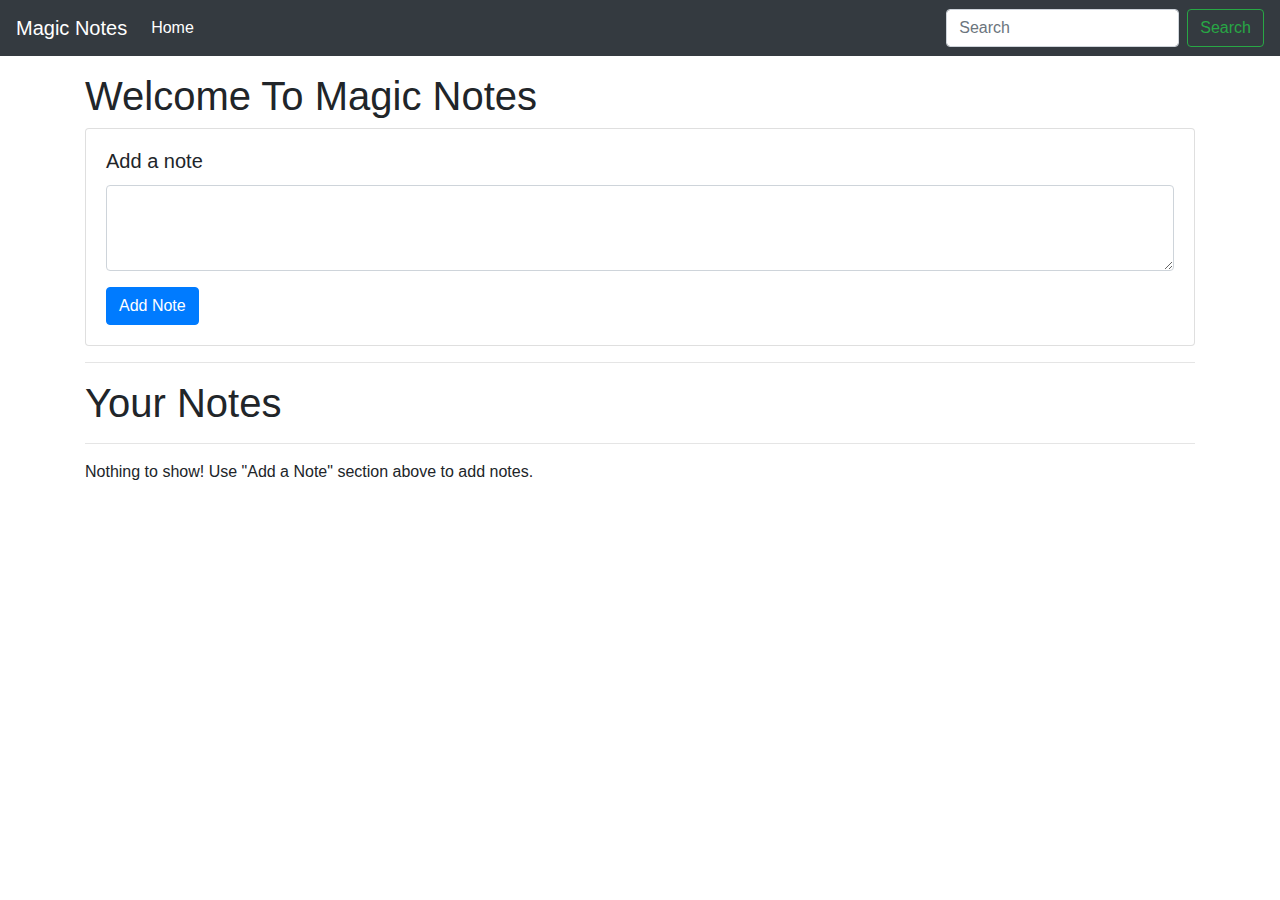
<file: nettantra/Card Design/index.html>
<!DOCTYPE html>
<html lang="en">

<head>
    <meta charset="UTF-8">
    <meta name="viewport" content="width=device-width, initial-scale=1.0">
    <meta http-equiv="X-UA-Compatible" content="ie=edge">
    <title>Notes App</title>
    <link rel="stylesheet" href="https://stackpath.bootstrapcdn.com/bootstrap/4.3.1/css/bootstrap.min.css"
        integrity="sha384-ggOyR0iXCbMQv3Xipma34MD+dH/1fQ784/j6cY/iJTQUOhcWr7x9JvoRxT2MZw1T" crossorigin="anonymous">
</head>

<body>

    <nav class="navbar navbar-expand-lg navbar-dark bg-dark">
        <a class="navbar-brand" href="#">Magic Notes</a>
        <button class="navbar-toggler" type="button" data-toggle="collapse" data-target="#navbarSupportedContent"
            aria-controls="navbarSupportedContent" aria-expanded="false" aria-label="Toggle navigation">
            <span class="navbar-toggler-icon"></span>
        </button>

        <div class="collapse navbar-collapse" id="navbarSupportedContent">
            <ul class="navbar-nav mr-auto">
                <li class="nav-item active">
                    <a class="nav-link" href="#">Home <span class="sr-only">(current)</span></a>
                </li>

            </ul>
            <form class="form-inline my-2 my-lg-0">
                <input class="form-control mr-sm-2" id="searchTxt" type="search" placeholder="Search" aria-label="Search">
                <button class="btn btn-outline-success my-2 my-sm-0" type="submit">Search</button>
            </form>
        </div>
    </nav>


    <div class="container my-3">
        <h1>Welcome To Magic Notes</h1>
        <div class="card">
            <div class="card-body">
                <h5 class="card-title">Add a note</h5>
                <div class="form-group">
                    <textarea class="form-control" id="addTxt" rows="3"></textarea>
                </div>
                <button class="btn btn-primary" id="addBtn">Add Note</button>
            </div>
        </div>
        <hr>
        <h1>Your Notes</h1>
        <hr>
        <div id="notes" class="row container-fluid"> </div>
    </div>

    <script src="https://code.jquery.com/jquery-3.3.1.slim.min.js"
        integrity="sha384-q8i/X+965DzO0rT7abK41JStQIAqVgRVzpbzo5smXKp4YfRvH+8abtTE1Pi6jizo"
        crossorigin="anonymous"></script>
    <script src="https://cdnjs.cloudflare.com/ajax/libs/popper.js/1.14.7/umd/popper.min.js"
        integrity="sha384-UO2eT0CpHqdSJQ6hJty5KVphtPhzWj9WO1clHTMGa3JDZwrnQq4sF86dIHNDz0W1"
        crossorigin="anonymous"></script>
    <script src="https://stackpath.bootstrapcdn.com/bootstrap/4.3.1/js/bootstrap.min.js"
        integrity="sha384-JjSmVgyd0p3pXB1rRibZUAYoIIy6OrQ6VrjIEaFf/nJGzIxFDsf4x0xIM+B07jRM"
        crossorigin="anonymous"></script>
    <script src="app.js"></script>
</body>

</html>
</file>
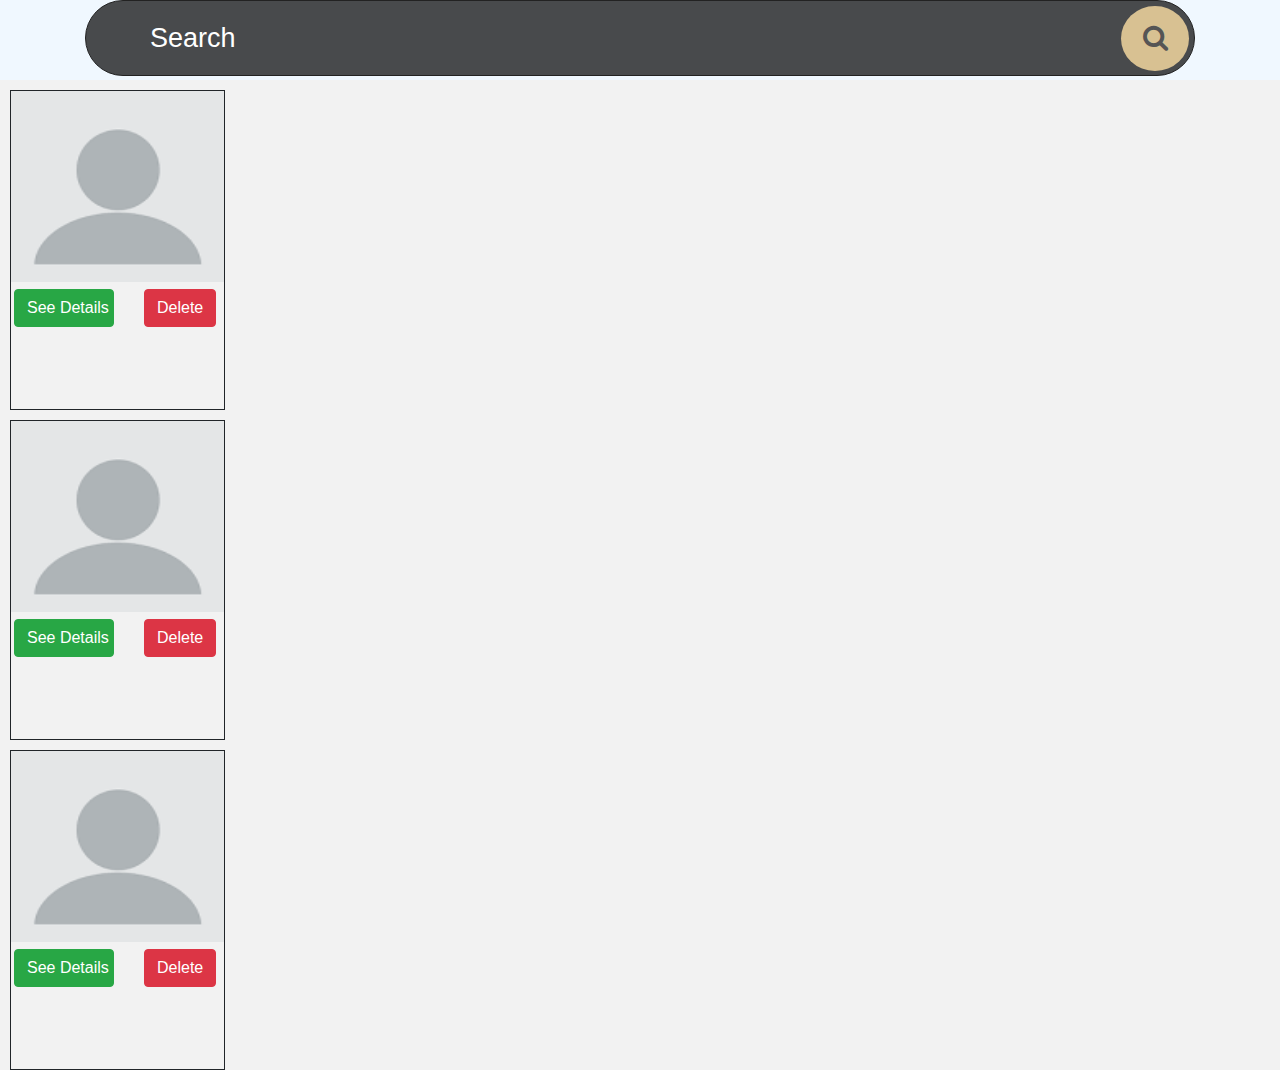
<file: nettantra/Card Design/finish fetch data/trail.html>
<!DOCTYPE html>
<html lang="en">
<head>
  <title>Document</title>
  <!-- Bootstrap CSS -->
  <link rel="stylesheet" href="https://cdn.jsdelivr.net/npm/bootstrap@4.0.0/dist/css/bootstrap.min.css" integrity="sha384-Gn5384xqQ1aoWXA+058RXPxPg6fy4IWvTNh0E263XmFcJlSAwiGgFAW/dAiS6JXm" crossorigin="anonymous">
  <link rel="stylesheet" href="https://cdnjs.cloudflare.com/ajax/libs/font-awesome/6.2.0/css/all.min.css">
    <!-- After search btn Bootstrap -->
    <link rel="stylesheet" href="https://stackpath.bootstrapcdn.com/bootstrap/4.4.1/css/bootstrap.min.css" integrity="sha384-Vkoo8x4CGsO3+Hhxv8T/Q5PaXtkKtu6ug5TOeNV6gBiFeWPGFN9MuhOf23Q9Ifjh" crossorigin="anonymous">
    <!-- FontAwesome CSS -->
    <link rel="stylesheet" href="https://stackpath.bootstrapcdn.com/font-awesome/4.7.0/css/font-awesome.css">
    <!-- Custom CSS -->
    <link rel="stylesheet" href="style.css">
    
</head>
<body>
      <!-- Optional JavaScript -->
      <script src="script.js"></script>
    <!-- jQuery first, then Popper.js, then Bootstrap JS -->
    <script src="https://code.jquery.com/jquery-3.4.1.slim.min.js" integrity="sha384-J6qa4849blE2+poT4WnyKhv5vZF5SrPo0iEjwBvKU7imGFAV0wwj1yYfoRSJoZ+n" crossorigin="anonymous"></script>
    <script src="https://cdn.jsdelivr.net/npm/popper.js@1.16.0/dist/umd/popper.min.js" integrity="sha384-Q6E9RHvbIyZFJoft+2mJbHaEWldlvI9IOYy5n3zV9zzTtmI3UksdQRVvoxMfooAo" crossorigin="anonymous"></script>
    <script src="https://stackpath.bootstrapcdn.com/bootstrap/4.4.1/js/bootstrap.min.js" integrity="sha384-wfSDF2E50Y2D1uUdj0O3uMBJnjuUD4Ih7YwaYd1iqfktj0Uod8GCExl3Og8ifwB6" crossorigin="anonymous"></script>
</body>
</html>
</file>
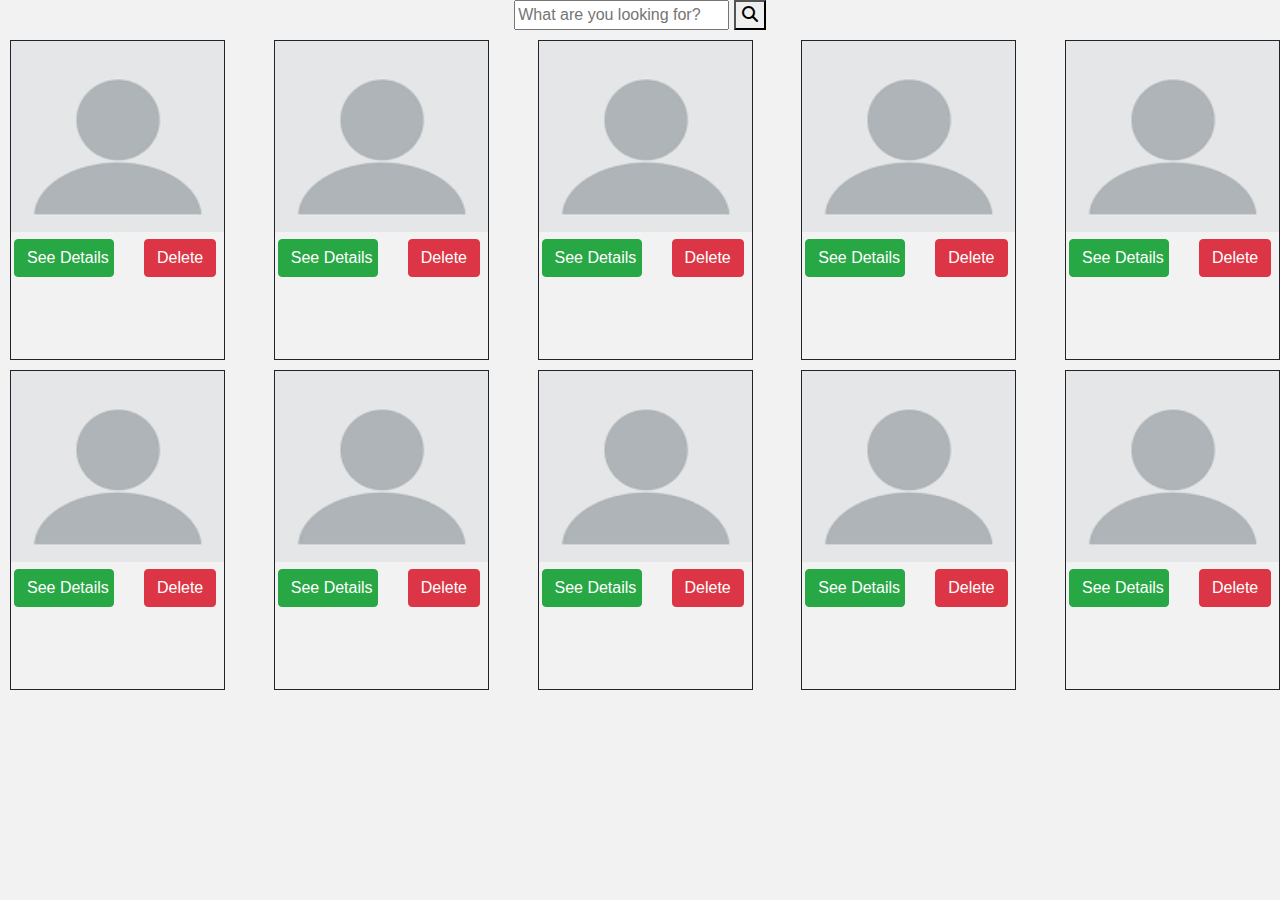
<file: nettantra/finish fetch data-20220930T070036Z-001/finish fetch data/trail.html>
<!DOCTYPE html>
<html lang="en">
<head>
    <link rel="stylesheet" href="https://cdnjs.cloudflare.com/ajax/libs/font-awesome/6.2.0/css/all.min.css">
    <link rel="stylesheet" href="https://cdn.jsdelivr.net/npm/bootstrap@4.0.0/dist/css/bootstrap.min.css" integrity="sha384-Gn5384xqQ1aoWXA+058RXPxPg6fy4IWvTNh0E263XmFcJlSAwiGgFAW/dAiS6JXm" crossorigin="anonymous">
    <title>Document</title>
    <link rel="stylesheet" href="style.css">
</head>
<body>
    <!-- navbar lest side search tab -->
    <!-- create user data on icard size -->
    <div class="container">
        <div class="wrap">
            <div class="search">
               <input type="text" class="searchTerm" placeholder="What are you looking for?">
               <button type="submit" class="searchButton">
                 <i class="fa fa-search"></i>
              </button>
            </div>
         </div>   
      </div>
    </div>
    <div class="onebox">
      <div class="line1">
            <div class="page">
              <img src="./user.png" alt="">
              <div class="details" id="details">
                <div class="results"></div>
              </div>

                        <div class="btn">
                          <button type="button" id="open-popup-btn" class="btn btn-success" onclick="detailshow()">See Details</button>
                          <button type="button" class="btn btn-danger" onclick="deleteitem()">Delete</button>
                        </div>

                          <div class="popup-1" id="popup-1">
                            <div class="overlay"></div>
                            <div class="content">
                              <div class="close-btn" onclick="detailshow()">&times;</div>
                                <h1>Title</h1>
                                  <div class="popup"></div>
                            </div>
                          </div>

            </div>
            
            <div class="page">
              <img src="./user.png" alt="">
              <div class="details" id="details">
                <div class="results"></div>
              </div>
              <div class="btn">
                <button type="button" class="btn btn-success" onclick="detailshow()">See Details</button>
                <button type="button" class="btn btn-danger" onclick="deleteitem()">Delete</button>
              </div>
            </div>
            <div class="page">
              <img src="./user.png" alt="">
              <div class="details" id="details">
                <div class="results"></div>
              </div>
              <div class="btn">
                <button type="button" class="btn btn-success" onclick="detailshow()">See Details</button>
                <button type="button" class="btn btn-danger" onclick="deleteitem()">Delete</button>
              </div>
            </div>
            <div class="page">
              <img src="./user.png" alt="">
              <div class="details" id="details">
                <div class="results"></div>
              </div>
              <div class="btn">
                <button type="button" class="btn btn-success" onclick="detailshow()">See Details</button>
                <button type="button" class="btn btn-danger" onclick="deleteitem()">Delete</button>
              </div>
            </div>
            <div class="page">
              <img src="./user.png" alt="">
              <div class="details" id="details">
                <div class="results"></div>
              </div>
              <div class="btn">
                <button type="button" class="btn btn-success" onclick="detailshow()">See Details</button>
                <button type="button" class="btn btn-danger" onclick="deleteitem()">Delete</button>
              </div>
            </div>
            
      </div>
      <div class="line2">
        <div class="page">
          <img src="./user.png" alt="">
          <div class="details" id="details">
            <div class="results"></div>
          </div>
          <div class="btn">
            <button type="button" class="btn btn-success" onclick="detailshow()">See Details</button>
            <button type="button" class="btn btn-danger" onclick="deleteitem()">Delete</button>
          </div>
        </div>
        <div class="page">
          <img src="./user.png" alt="">
          <div class="details" id="details">
            <div class="results"></div>
          </div>
          <div class="btn">
            <button type="button" class="btn btn-success" onclick="detailshow()">See Details</button>
            <button type="button" class="btn btn-danger" onclick="deleteitem()">Delete</button>
          </div>
        </div>
        <div class="page">
          <img src="./user.png" alt="">
          <div class="details" id="details">
            <div class="results"></div>
          </div>
          <div class="btn">
            <button type="button" class="btn btn-success" onclick="detailshow()">See Details</button>
            <button type="button" class="btn btn-danger" onclick="deleteitem()">Delete</button>
          </div>
        </div>
        <div class="page">
          <img src="./user.png" alt="">
          <div class="details" id="details">
            <div class="results"></div>
          </div>
          <div class="btn">
            <button type="button" class="btn btn-success" onclick="detailshow()">See Details</button>
            <button type="button" class="btn btn-danger" onclick="deleteitem()">Delete</button>
          </div>
        </div>
        <div class="page">
          <img src="./user.png" alt="">
          <div class="details" id="details">
            <div class="results"></div>
          </div>
          <div class="btn"   >
            <button id="btn" type="button" class="btn btn-success" onclick="detailshow()">See Details</button>
            <button type="button" class="btn btn-danger" onclick="deleteitem()">Delete</button>
          </div>
        </div>
        
          
    </div>
    <!-- <ul class="list-container">
		

    </ul> -->
    <script src="script.js"></script>
</body>
</html>
</file>
<file: nettantra/Card Design/finish fetch data/style.css>
/* Search btn edit css */

.hero {
  position: relative;
  width: 100%;
  padding: 0;
  display: flow-root;
  align-items: center;
  min-height: 50px;
  background-color: aliceblue;
  height: 80px;
}

.hero .search {
  position: relative;
  z-index: 2;
}

::placeholder {
  color: #fff;
  position: relative;
}

.hero .search span {
  display: none;
  width: 20px;
  height: 20px;
  line-height: 20px;
  position: absolute;
  top: calc(50% - 10px);
  left: 15px;
  z-index: 1;
  cursor: pointer;
  -webkit-filter: grayscale(100%);
  filter: grayscale(100%);
  opacity: .3;
}

.hero .search--active span {
  display: block;
}

.hero .search input {
  width: 100%;
  height: 76px;
  line-height: 76px;
  border-radius: 50px;
  border: 1px solid #222;
  background: rgba(0, 0, 0, 0.7);
  font-size: 27px;
  padding: 5px 5px 5px 64px;
  color: #fff;
  position: relative;
}

.search input:focus {
  outline: 0;
}

.hero .search button {
  position: absolute;
  top: 6px;
  right: 6px;
  color: #fff;
  background: #D8C192;
  font-size: 27px;
  height: 65px;
  line-height: 65px;
  width: 68px;
  padding: 0;
  border: 0;
  border-radius: 50%;
}

.fa-search {
  color: #555;
}

.fa-times-circle {
  font-size: 2rem;
  line-height: 24px;
  color: #fff;
}
/* Search btn edit css */


body{
    height: 100%;
    background: #f2f2f2;

}
/* .container {
    display: grid;
    place-items: center;
    text-align: center;
  } */
  .line1{
    display: flex;
    justify-content: space-between;
    margin-top: 10px;  
    margin-left: 10px;
    margin-right: 6px;
  
  }
  .btn{
    width: 100px;
    display: flex;
    margin-left: -5px;
  }
.page{
    border: 1px solid;
    width: 215px;
    height: 320px;
}
.page img{
    width: 100%;
    height: 60%;
    background: antiquewhite;
}
.btn-danger{
    margin-left: 30px;
}
.details{
  margin-left: 4px;
}
/* popup data */
.popup-1 .overlay {
  position:fixed;
  top:0px;
  left:0px;
  width:100vw;
  height:100vh;
  background:rgba(0,0,0,0.7);
  z-index:1;
  display:none;
}

.popup-1 .content {
  position:absolute;
  top:50%;
  left:50%;
  transform:translate(-50%,-50%) scale(0);
  background:#fff;
  width:500px;
  height:630px;
  z-index:2;
  text-align:center;
  padding:20px;
  box-sizing:border-box;
  font-family:"Open Sans",sans-serif;
}

.popup-1 .close-btn {
  cursor:pointer;
  position:absolute;
  right:20px;
  top:20px;
  width:30px;
  height:30px;
  background:#222;
  color:#fff;
  font-size:25px;
  font-weight:600;
  line-height:30px;
  text-align:center;
  border-radius:50%;
}

.popup-1.active .overlay {
  display:block;
}

.popup-1.active .content {
  transition:all 300ms ease-in-out;
  transform:translate(-50%,-50%) scale(1);
}

/* button {
  position:absolute;
  top:50%;
  left:50%;
  transform:translate(-50%,-50%);
  padding:15px;
  font-size:18px;
  border:2px solid #222;
  color:#222;
  text-transform:uppercase;
  font-weight:600;
  background:#fff;
} */
</file>
<file: nettantra/finish fetch data-20220930T070036Z-001/finish fetch data/style.css>
body{
    height: 100%;
    background: #f2f2f2;

}
.container {
    display: grid;
    place-items: center;
    text-align: center;
  }
  .onebox .line1{
    display: flex;
    justify-content: space-between;
    margin-top: 10px;  
    margin-left: 10px;
  
  }
  .onebox .line2{
    display: flex;
    justify-content: space-between;
    margin-top: 10px;  
    margin-left: 10px;
  
  }
  .btn{
    width: 100px;
    display: flex;
    margin-left: -5px;
  }
.page{
    border: 1px solid;
    width: 215px;
    height: 320px;
}
.page img{
    width: 100%;
    height: 60%;
    background: antiquewhite;
}
.btn-danger{
    margin-left: 30px;
}
.details{
  margin-left: 4px;
}
/* popup data */
.popup-1 .overlay {
  position:fixed;
  top:0px;
  left:0px;
  width:100vw;
  height:100vh;
  background:rgba(0,0,0,0.7);
  z-index:1;
  display:none;
}

.popup-1 .content {
  position:absolute;
  top:50%;
  left:50%;
  transform:translate(-50%,-50%) scale(0);
  background:#fff;
  width:500px;
  height:630px;
  z-index:2;
  text-align:center;
  padding:20px;
  box-sizing:border-box;
  font-family:"Open Sans",sans-serif;
}

.popup-1 .close-btn {
  cursor:pointer;
  position:absolute;
  right:20px;
  top:20px;
  width:30px;
  height:30px;
  background:#222;
  color:#fff;
  font-size:25px;
  font-weight:600;
  line-height:30px;
  text-align:center;
  border-radius:50%;
}

.popup-1.active .overlay {
  display:block;
}

.popup-1.active .content {
  transition:all 300ms ease-in-out;
  transform:translate(-50%,-50%) scale(1);
}

/* button {
  position:absolute;
  top:50%;
  left:50%;
  transform:translate(-50%,-50%);
  padding:15px;
  font-size:18px;
  border:2px solid #222;
  color:#222;
  text-transform:uppercase;
  font-weight:600;
  background:#fff;
} */
</file>
